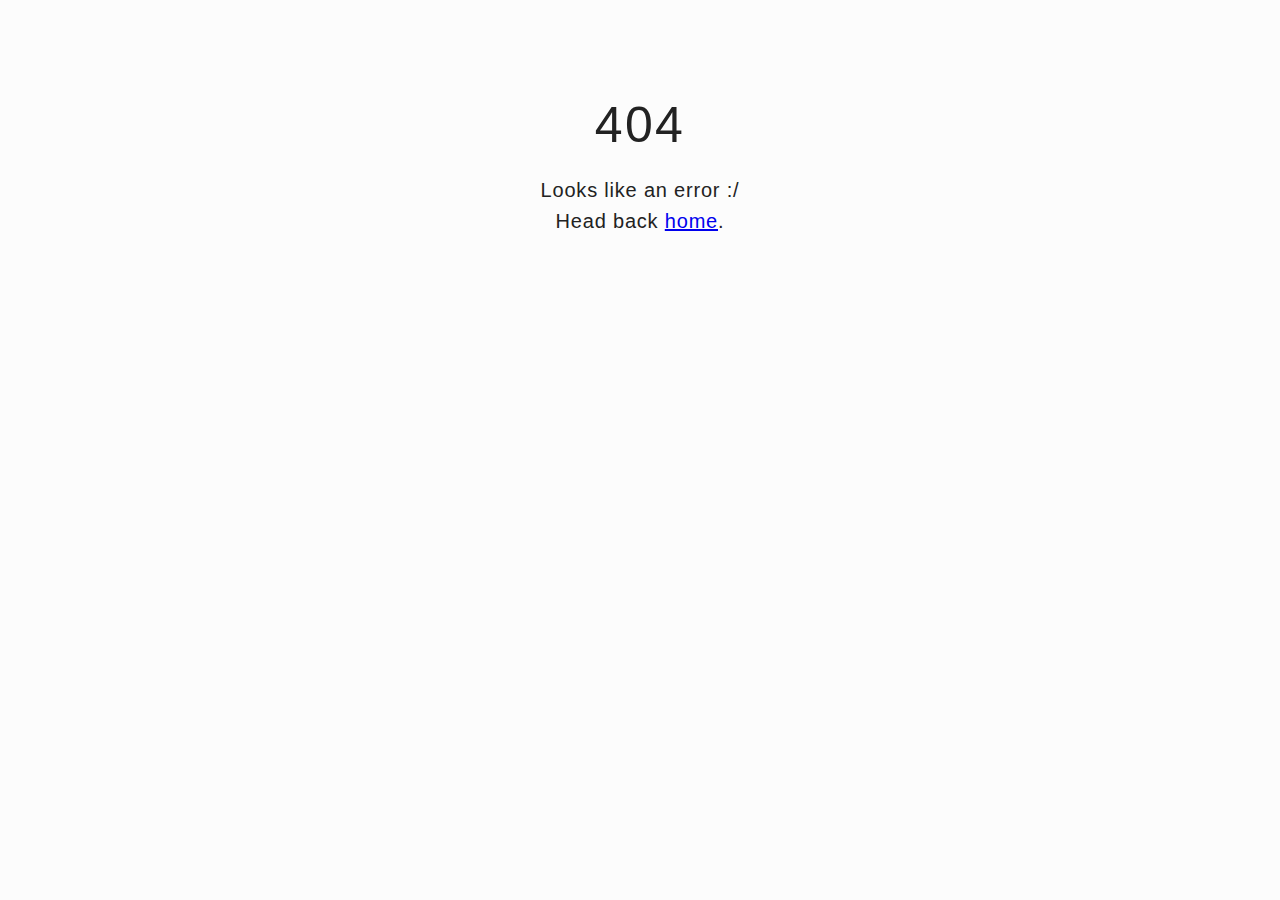
<file: fontawesome-webfont-fee66e712a8a08eef5805a46892932ad.html>
<!DOCTYPE html>
<html lang="en">

<head>
  <meta charset="utf-8">
  <meta name="viewport" content="width=device-width, initial-scale=1.0">
  <title>Not Found</title>
  <style>
    body {
      background-color: rgb(252, 252, 252);
      color: #222222;
      font-family: sans-serif;
    }
    h1 {
      font-family: $font-family-serif;
      font-weight: 200;
      font-size: 50px;
      letter-spacing: 2.3px;
      line-height: 67px;
      margin-bottom: 20px;
      text-align: center;
    }
    .error-page {
      padding-top: 50px;
    }
    .error-text {
      font-size: 20px;
      font-weight: 300;
      height: 26px;
      letter-spacing: 0.8px;
      margin-bottom: 5px;
      margin-top: 0px;
      text-align: center;
    }
  </style>
</head>

<body>
  <div class='error-page'>
    <h1>404</h1>
    <p class="error-text">
      Looks like an error :/
    </p>
    <p class="error-text">
      Head back <a href="/"> home</a>.
    </p>
  </div>
</body>

</html>
</file>
